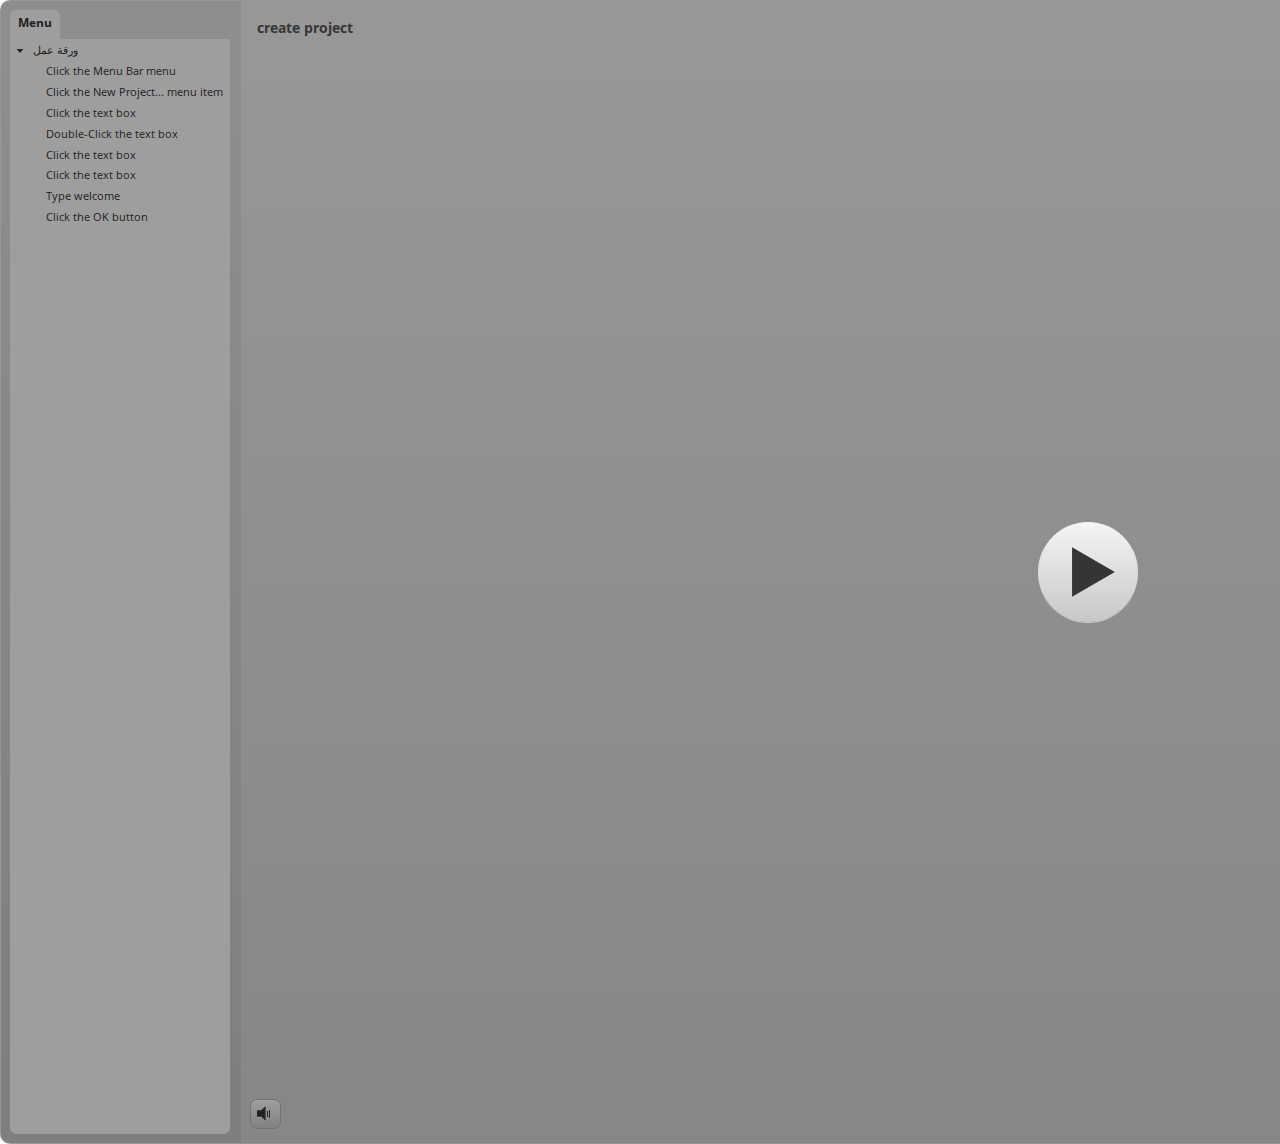
<file: index.html>
<!DOCTYPE html>
<html lang="en-US">
<head>
  <meta charset="utf-8">
  <!-- Created using Storyline 3 - http://www.articulate.com  -->
  <!-- version: 3.11.23355.0 -->
  <title>create project</title>
  <meta http-equiv="x-ua-compatible" content="IE=edge" />
  <meta name="viewport" content="width=device-width, initial-scale=1.0, user-scalable=no, shrink-to-fit=no, minimal-ui" />
  <meta name="apple-mobile-web-app-capable" content="yes" />
  <style>
    html, body { height: 100%; padding: 0; margin: 0 }
    #app { height: 100%; width: 100%; }
  </style>
  
  <script>window.THREE = { };</script>
</head>
<body style="background: #FFFFFF" class="cs-HTML theme-classic">
  <!-- 360 -->
  <script>!function(e){function n(e,i){return e.test(i)}function i(e){var i=e||navigator.userAgent,o=i.split("[FBAN");if(void 0!==o[1]&&(i=o[0]),this.apple={phone:n(t,i),ipod:n(d,i),tablet:!n(t,i)&&n(s,i),device:n(t,i)||n(d,i)||n(s,i)},this.amazon={phone:n(h,i),tablet:!n(h,i)&&n(a,i),device:n(h,i)||n(a,i)},this.android={phone:n(h,i)||n(b,i),tablet:!n(h,i)&&!n(b,i)&&(n(a,i)||n(r,i)),device:n(h,i)||n(a,i)||n(b,i)||n(r,i)},this.windows={phone:n(l,i),tablet:n(p,i),device:n(l,i)||n(p,i)},this.other={blackberry:n(f,i),blackberry10:n(u,i),opera:n(c,i),firefox:n(A,i),chrome:n(w,i),device:n(f,i)||n(u,i)||n(c,i)||n(A,i)||n(w,i)},this.seven_inch=n(v,i),this.any=this.apple.device||this.android.device||this.windows.device||this.other.device||this.seven_inch,this.phone=this.apple.phone||this.android.phone||this.windows.phone,this.tablet=this.apple.tablet||this.android.tablet||this.windows.tablet,"undefined"==typeof window)return this}function o(){var e=new i;return e.Class=i,e}var t=/iPhone/i,d=/iPod/i,s=/iPad/i,b=/(?=.*\bAndroid\b)(?=.*\bMobile\b)/i,r=/Android/i,h=/(?=.*\bAndroid\b)(?=.*\bSD4930UR\b)/i,a=/(?=.*\bAndroid\b)(?=.*\b(?:KFOT|KFTT|KFJWI|KFJWA|KFSOWI|KFTHWI|KFTHWA|KFAPWI|KFAPWA|KFARWI|KFASWI|KFSAWI|KFSAWA)\b)/i,l=/IEMobile/i,p=/(?=.*\bWindows\b)(?=.*\bARM\b)/i,f=/BlackBerry/i,u=/BB10/i,c=/Opera Mini/i,w=/(CriOS|Chrome)(?=.*\bMobile\b)/i,A=/(?=.*\bFirefox\b)(?=.*\bMobile\b)/i,v=new RegExp("(?:Nexus 7|BNTV250|Kindle Fire|Silk|GT-P1000)","i");"undefined"!=typeof module&&module.exports&&"undefined"==typeof window?module.exports=i:"undefined"!=typeof module&&module.exports&&"undefined"!=typeof window?module.exports=o():"function"==typeof define&&define.amd?define("isMobile",[],e.isMobile=o()):e.isMobile=o()}(this);
    window.isMobile.apple.tablet = window.isMobile.apple.tablet ||
      (navigator.platform === 'MacIntel' && navigator.maxTouchPoints > 1);
    window.isMobile.apple.device = window.isMobile.apple.device || window.isMobile.apple.tablet;
    window.isMobile.tablet = window.isMobile.tablet || window.isMobile.apple.tablet;
    window.isMobile.any = window.isMobile.any || window.isMobile.apple.tablet;
  </script>

  <div id="focus-sink" aria-hidden="true" tabIndex="-1"></div>

  <div id="preso"></div>
  <script>
    window.DS = {};
    window.globals = {
      DATA_PATH_BASE: '',
      HAS_FRAME: true,
      HAS_SLIDE: true,

      lmsPresent: false,
      tinCanPresent: false,
      cmi5Present: false,
      aoSupport: false,
      scale: 'noscale',
      captureRc: false,
      browserSize: 'optimal',
      bgColor: '#FFFFFF',
      features: '',
      themeName: 'classic',
      preloaderColor: '#FFFFFF',
      suppressAnalytics: false,
      productChannel: 'perpetual',
      publishSource: 'storyline',
      aid: '',
      cid: '1d49edd3-d862-4ab2-b655-d12bb6ab90d9',
      playerVersion: '3.11.23355.0',
      maxIosVideoElements: 5,

      
      parseParams: function(qs) {
        if (window.globals.parsedParams != null) {
          return window.globals.parsedParams;
        }
        qs = (qs || window.location.search.substr(1)).split('+').join(' ');
        var params = {},
            tokens,
            re = /[?&]?([^=]+)=([^&]*)/g;

        while (tokens = re.exec(qs)) {
          params[decodeURIComponent(tokens[1]).trim()] =
            decodeURIComponent(tokens[2]).trim();
        }
        window.globals.parsedParams = params;
        return params;
      }

    };

    (function() {

      var classTypes = [ 'desktop', 'mobile', 'phone', 'tablet' ];

      var addDeviceClasses = function(prefix, testObj) {
        var curr, i;
        for (i = 0; i < classTypes.length; i++) {
          curr = classTypes[i];
          if (testObj[curr]) {
            document.body.classList.add(prefix + curr);
          }
        }
      };

      var params = window.globals.parseParams(),
          isDevicePreview = params.devicepreview === '1',
          isPhoneOverride = params.deviceType === 'phone' || (isDevicePreview && params.phone == '1'),
          isTabletOverride = (params.deviceType === 'tablet' || isDevicePreview) && !isPhoneOverride,
          isMobileOverride = isPhoneOverride || isTabletOverride;

      var deviceView = {
        desktop: !window.isMobile.any && !isMobileOverride,
        mobile: window.isMobile.any || isMobileOverride,
        phone: isPhoneOverride || (window.isMobile.phone && !isTabletOverride),
        tablet: isTabletOverride || window.isMobile.tablet
      };

      window.globals.deviceView = deviceView;
      window.isMobile.desktop = !window.isMobile.any;
      window.isMobile.mobile = window.isMobile.any;

      addDeviceClasses('view-', deviceView);

    })();
  </script>
  
  <script src='story_content/user.js' type=text/javascript></script>
  <div class="slide-loader"></div>

  <script type="text/javascript">
    if (window.globals.deviceView.isMobile) { var doc = document, loader = doc.body.querySelector('.slide-loader'); [ 1, 2, 3 ].forEach(function(n) { var d = doc.createElement('div'); d.style.backgroundColor = window.globals.preloaderColor; d.classList.add('mobile-loader-dot'); d.classList.add('dot' + n); loader.appendChild(d); }); }
  </script>

  <div class="mobile-load-title-overlay" style="display: none">
    <div class="mobile-load-title">create project</div>
  </div>

  <div class="mobile-chrome-warning"></div>

  <script>
    
    if (window.autoSpider && window.vInterfaceObject) {
      document.querySelector('.mobile-load-title-overlay').style.display = 'none';
    }
  </script>

  

  <link rel="stylesheet" href="html5/data/css/output.min.css" data-noprefix />
</body>
<script src="html5/lib/scripts/ds-bootstrap.min.js"></script>
</html>
</file>
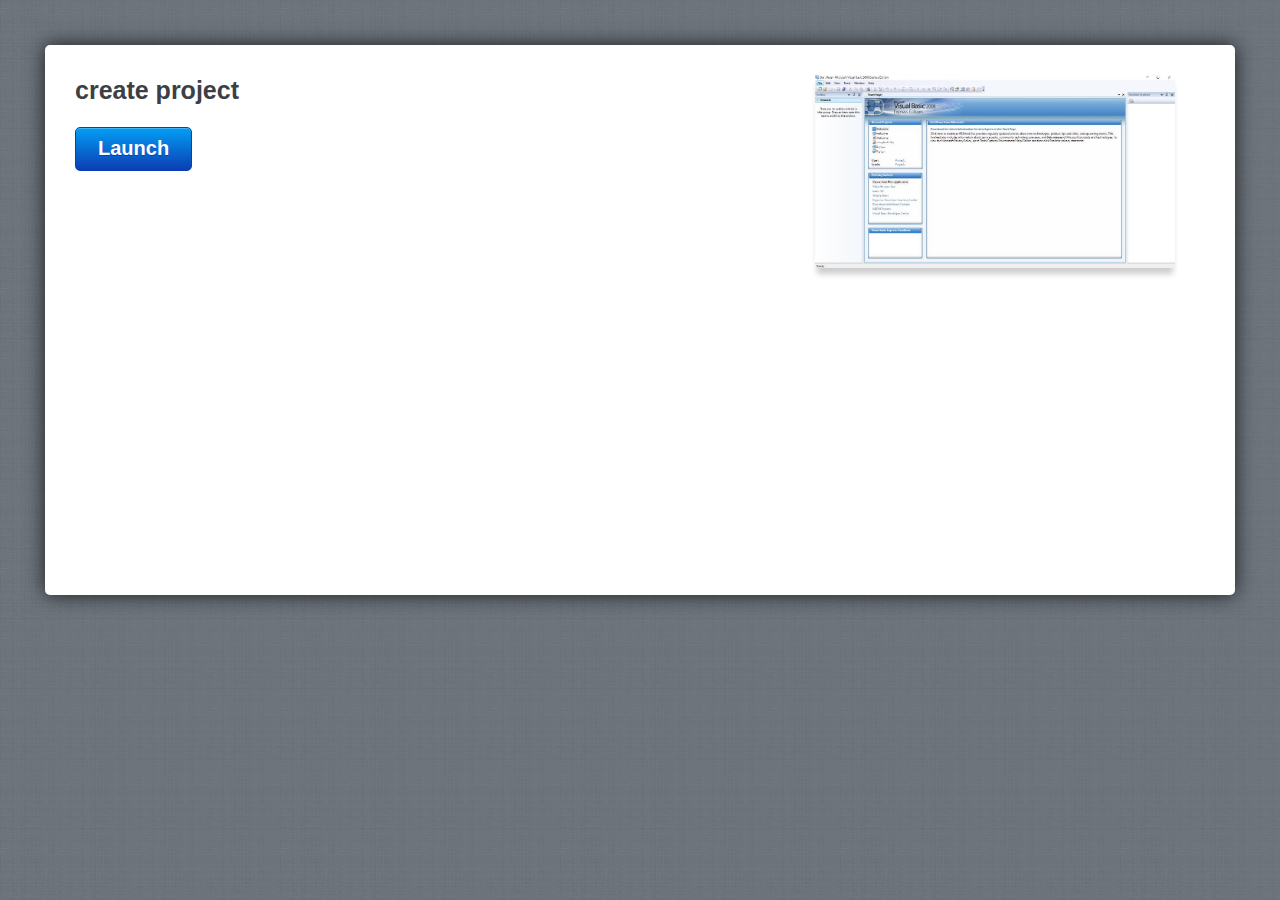
<file: amplaunch.html>
<!DOCTYPE html PUBLIC "-//W3C//DTD XHTML 1.0 Transitional//EN" "http://www.w3.org/TR/xhtml1/DTD/xhtml1-transitional.dtd">
<html xmlns="http://www.w3.org/1999/xhtml" xml:lang="en" lang="en">
<head>
	<title>create project</title>
	
	 <script>
		var g_strLink;
	
		function buildLaunchLink()
		{
			var g_strProjectId = "5fOo2TdiQSh";
			var strHash = document.location.hash;
			document.location.hash = "";

			var strPath = window.location.protocol + "//" + window.location.host;
			var arrPath = window.location.pathname.split("/");

			arrPath.length = arrPath.length - 1;
			strPath += arrPath.join("/");
			strPath = strPath.replace(/ /g, "%20");

			g_strLink = "path=" + strPath;
			g_strLink += "&projectid=" + g_strProjectId;
			
			var strQuery = strHash.substr(1);
			g_strLink += "&" + decodeURIComponent(strQuery);
			g_strLink = escape(g_strLink);
		}
		
		function isAndroid()
		{
			return (navigator.userAgent.indexOf("Android") > -1);
		}
		
		function isIOS()
		{
			return (navigator.userAgent.indexOf("AppleWebKit/") > -1 && navigator.userAgent.indexOf("Mobile/") > -1);
		}

		function UpdateLaunchUrl()
		{
			var strLink = (isAndroid()) ? "intent://?" + g_strLink + "#Intent;scheme=artmobileplayer;package=air.com.articulate.articulatemobileplayer;end" :
										 "artmobileplayer://?" + g_strLink;
										
			var linkTarget = document.getElementById('launch');
			linkTarget.href = strLink;
			
			if (isAndroid())
			{
				window.location = strLink;
			}
		}
		
		function writeMeta()
		{
			var meta = document.createElement('meta');
			meta.name = "apple-itunes-app";
			meta.content = "app-id=505546381, app-argument=artmobileplayer://?" + g_strLink;
			document.getElementsByTagName('head')[0].appendChild(meta);
		}
		
		buildLaunchLink();
		writeMeta();

	 </script>

	<!-- META -->
	<meta http-equiv="content-type" content="text/html; charset=utf-8">
	<meta name="viewport" content="width=device-width, initial-scale=1.0, maximum-scale=1.0, user-scalable=0">

	<style>
		html,body,div,h1,p,a{margin:0;padding:0;border:0;font-weight:inherit;font-style:inherit;font-size:100%;font-family:inherit;vertical-align:baseline}
		a img{border:0; width: 290px}
		body{font-family:Helvetica,Arial,Verdana,sans-serif;line-height:1.5;color:#434750;background:#737d85;position:relative;font-size:75%}
		h1{font-size:3em;line-height:1;margin-bottom:.5em;font-weight:400;color:#434750}
		a,a:focus,a:hover{color:#434750;text-decoration:none;outline:0}
		.button{float:left;font-size:14px;font-weight:700;color:#fff;text-shadow:0 -1px 0 rgba(0,0,0,.75);padding:5px 22px 0;height:25px;border:1px solid #010101;-webkit-box-shadow:0 1px 0 rgba(255,255,255,.12),inset 0 1px 0 rgba(255,255,255,.25);-webkit-border-radius:5px;background:-webkit-gradient(linear,left top,left bottom,from(#5d636b),to(#25272a),color-stop(.5,#494e54),color-stop(.51,#35393d))}
		body.launch{background:url(mobile/linen_background.jpg) repeat}
		div.container{background:#fff;height:490px;margin:45px;padding:30px;-webkit-border-radius:5px;-webkit-box-shadow:0 0 20px rgba(0,0,0,.75)}
		div.screenshot{float:right;width:390px;padding-left:20px;padding-bottom:10px}
		div.screenshot img{-webkit-box-shadow:0 8px 6px -2px rgba(0,0,0,.2); width: 360px;}
		div.container div.launch_meta{float:left;width:450px}
		div.container h1{color:#3c4046;font-weight:700;font-size:25px;line-height:1.2em;font-family:'Helvetica Neue',Helvetica,Arial}
		div.container p{font-size:16px;line-height:1.4em;font-family:'Helvetica Neue',Helvetica,Arial;margin:0 0 1.4em}
		div.container a.button{font-size:20px;color:#fff;background:#0272ed;text-shadow:0 1px 0 rgba(11,62,180,1);padding:5px 22px 12px;border:1px solid #0b3eb4;-webkit-box-shadow:0 1px 0 rgba(255,255,255,.12),inset 0 1px 0 rgba(255,255,255,.25);-webkit-border-radius:5px;background:-webkit-gradient(linear,left top,left bottom,from(#039ef4),to(#0b3eb4))}
		div.mobile_app{background:url(mobile/mobile_icon.png) no-repeat;padding-left:148px;padding-top:20px}
		div.mobile_app h1{margin:0;line-height:1.4em}
		div.mobile_app a{color:#027fef;text-decoration:underline}
		div.container a.app_store{width:172px;height:54px;text-indent:-9000px;display:block;background:url(mobile/app_store.png)}
		@media only screen and (max-device-width:1024px) and (orientation:portrait){
			div.container{height:750px}
			div.screenshot{width:290px}
			div.screenshot img{width:290px}
			div.container div.launch_meta{float:left;width:300px}
			div.mobile_app h1{font-size:24px}
		}
		a.install { display:inline-block; overflow:hidden; background:url(http://linkmaker.itunes.apple.com/images/badges/en-us/badge_appstore-lrg.svg) no-repeat; width:165px; height:40px; position: relative; bottom: 120px; float:right; padding-right:50px;}

	</style>
</head>
	
<body class="launch" onload="UpdateLaunchUrl()">

	<div class="wrap">
	
		<div class="container">
			<div class="launch_meta">
				<h1>create project</h1>
				<p></p>
				<a id="launch" href="#" class="button" target="_top">Launch</a>
			</div>
			<div class="screenshot">
				<img src="story_content/thumbnail.jpg"  />
			</div>
		</div>
		<script>
			if (isIOS())
			{
				document.write("<a class='install' href='https://geo.itunes.apple.com/us/app/articulate-mobile-player/id505546381?mt=8' ></a>");
			}
		</script>
	</div>
</body>

</html>
</file>
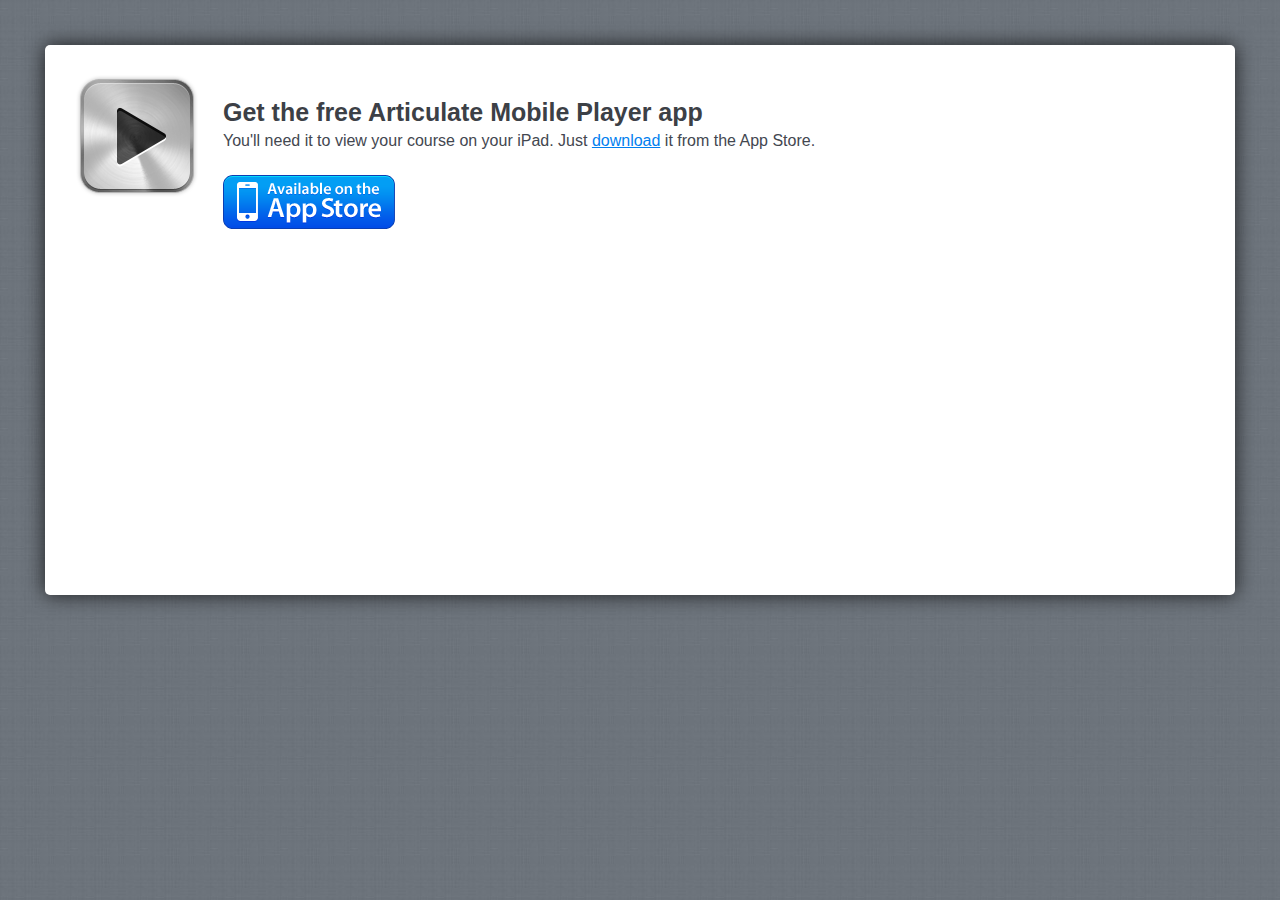
<file: mobile/mobileinstall.html>
<!DOCTYPE html PUBLIC "-//W3C//DTD XHTML 1.0 Transitional//EN" "http://www.w3.org/TR/xhtml1/DTD/xhtml1-transitional.dtd">
<html xmlns="http://www.w3.org/1999/xhtml" xml:lang="en" lang="en">
<head>
	<title>create project</title>
			
	<!-- META -->
	<meta http-equiv="content-type" content="text/html; charset=utf-8">
	<meta name="viewport" content="width=device-width; initial-scale=1.0; maximum-scale=1.0; user-scalable=0;">

	<style>
		html,body,div,h1,p,a{margin:0;padding:0;border:0;font-weight:inherit;font-style:inherit;font-size:100%;font-family:inherit;vertical-align:baseline}
		a img{border:0; width 290}
		body{font-family:Helvetica,Arial,Verdana,sans-serif;line-height:1.5;color:#434750;background:#737d85;position:relative;font-size:75%}
		h1{font-size:3em;line-height:1;margin-bottom:.5em;font-weight:400;color:#434750}
		a,a:focus,a:hover{color:#434750;text-decoration:none;outline:0}
		.button{float:left;font-size:14px;font-weight:700;color:#fff;text-shadow:0 -1px 0 rgba(0,0,0,.75);padding:5px 22px 0;height:25px;border:1px solid #010101;-webkit-box-shadow:0 1px 0 rgba(255,255,255,.12),inset 0 1px 0 rgba(255,255,255,.25);-webkit-border-radius:5px;background:-webkit-gradient(linear,left top,left bottom,from(#5d636b),to(#25272a),color-stop(.5,#494e54),color-stop(.51,#35393d))}
		body.launch{background:url(linen_background.jpg) repeat}
		div.container{background:#fff;height:490px;margin:45px;padding:30px;-webkit-border-radius:5px;-webkit-box-shadow:0 0 20px rgba(0,0,0,.75)}
		div.screenshot{float:right;width:390px;padding-left:20px;padding-bottom:10px}
		div.screenshot img{-webkit-box-shadow:0 8px 6px -2px rgba(0,0,0,.2); width: 360px;}
		div.container div.launch_meta{float:left;width:450px}
		div.container h1{color:#3c4046;font-weight:700;font-size:25px;line-height:1.2em;font-family:'Helvetica Neue',Helvetica,Arial}
		div.container p{font-size:16px;line-height:1.4em;font-family:'Helvetica Neue',Helvetica,Arial;margin:0 0 1.4em}
		div.container a.button{font-size:20px;color:#fff;background:#0272ed;text-shadow:0 1px 0 rgba(11,62,180,1);padding:5px 22px 12px;border:1px solid #0b3eb4;-webkit-box-shadow:0 1px 0 rgba(255,255,255,.12),inset 0 1px 0 rgba(255,255,255,.25);-webkit-border-radius:5px;background:-webkit-gradient(linear,left top,left bottom,from(#039ef4),to(#0b3eb4))}
		div.mobile_app{padding-left:148px;padding-top:20px}
		div.mobile_app h1{margin:0;line-height:1.4em}
		div.mobile_app a{color:#027fef;text-decoration:underline}
		div.container a.app_store{width:172px;height:54px;text-indent:-9000px;display:block;background:url(app_store.png)}
		@media only screen and (max-device-width:1024px) and (orientation:portrait){
			div.container{height:750px}
			div.screenshot{width:290px}
			div.screenshot img{width:290px}
			div.container div.launch_meta{float:left;width:300px}
			div.mobile_app h1{font-size:24px}
		}

	</style>
	<script>
		var g_strHash = document.location.hash;
		document.location.hash = "";
		
		function InstallApp()
		{
			setTimeout(RedirectLaunchPage, 50);
			
			var strAppUrl = "itms-apps://itunes.apple.com/us/app/articulate-mobile-player/id505546381?ls=1&mt=8";
			
			document.location = strAppUrl;
			
			return false;
		}
		
		function RedirectLaunchPage()
		{
			document.location = "../amplaunch.html" + g_strHash;
		}
	</script>
	
</head>

<body class="launch">

	<div class="wrap">
		<div class="container">
			<a href="#" onclick="return InstallApp()"><img style="position:absolute;" src="mobile_icon.png"></img></a>
			<div class="mobile_app">
				<h1>Get the free Articulate Mobile Player app</h1>
				<p>You'll need it to view your course on your iPad. Just <a href="#" onclick="return InstallApp()" title="Download the Articulate Mobile Player app">download</a> it from the App Store.</p>
				<a href="#" onclick="return InstallApp()" class="app_store">Available on the App Store</a>
			</div>
		</div>
	</div>
</body>

</html>
</file>
<file: html5/data/css/output.min.css>
@font-face {
  font-family: 'Open SansBold CharsBold9EB6824D';
  src: url('[data-uri]');
  font-style: normal;
  font-weight: normal;
}
@font-face {
  font-family: 'Open Sans Charset1_ 6gj1E99C6DD';
  src: url('[data-uri]');
  font-style: normal;
  font-weight: normal;
}
@font-face {
  font-family: 'Arial Charset1_ 5cS591XF1958B83';
  src: url('[data-uri]');
  font-style: normal;
  font-weight: normal;
}
@font-face {
  font-family: 'Arial Charset0_v8wz5YMo9EE9FF07';
  src: url('[data-uri]');
  font-style: normal;
  font-weight: normal;
}
.cs-npnxnanbnsnfns00001100101 .cs-infopanel  {
  box-shadow: 0 1px 0 rgba(184, 184, 184, 1);
  background: rgba(255, 255, 255, 1);
}
.cs-npnxnanbnsnfns00001100101 .cs-infopanel .cs-link {
  color: rgba(124, 34, 128, 1);
}
.cs-npnxnanbnsnfns00001100101 .cs-infopanel .cs-link:hover {
  color: rgba(0, 0, 238, 1);
}
.cs-npnxnanbnsnfns00001100101 .cs-infopanel .cs-name {
  color: rgba(68, 68, 68, 1);
}
.cs-npnxnanbnsnfns00001100101 .cs-infopanel .cs-title {
  color: rgba(153, 153, 153, 1);
}
.cs-npnxnanbnsnfns00001100101 .cs-infopanelpopup  {
  box-shadow: 0 1px 0 rgba(184, 184, 184, 1);
  background: linear-gradient(180deg, rgba(233, 233, 233, 1) 0%, rgba(207, 207, 207, 1) 100%);
}
.cs-npnxnanbnsnfns00001100101 .cs-infopanelpopup .cs-link {
  color: rgba(124, 34, 128, 1);
}
.cs-npnxnanbnsnfns00001100101 .cs-infopanelpopup .cs-link:hover {
  color: rgba(0, 0, 238, 1);
}
.cs-npnxnanbnsnfns00001100101 .cs-infopanelpopup .cs-name {
  color: rgba(68, 68, 68, 1);
}
.cs-npnxnanbnsnfns00001100101 .cs-infopanelpopup .cs-bio {
  color: rgba(153, 153, 153, 1);
}
.cs-npnxnanbnsnfns00001100101 .cs-timer  {
  color: rgba(85, 85, 85, 1);
}
.cs-npnxnanbnsnfns00001100101 .cs-duration stop:first-child {
  stop-color: rgba(0, 215, 255, 1);
}
.cs-npnxnanbnsnfns00001100101 .cs-duration stop:last-child {
  stop-color: rgba(0, 171, 255, 1);
}
.cs-npnxnanbnsnfns00001100101 .cs-elapsed stop:first-child {
  stop-color: rgba(254, 227, 71, 1);
}
.cs-npnxnanbnsnfns00001100101 .cs-elapsed stop:last-child {
  stop-color: rgba(252, 204, 42, 1);
}
.cs-npnxnanbnsnfns00001100101 .cs-timer .cs-pie .cs-innerstroke {
  stroke: rgba(199, 199, 199, 1);
}
.cs-npnxnanbnsnfns00001100101 .cs-timer .cs-pie .cs-innerborder {
  stroke: rgba(255, 255, 255, 1);
}
.cs-npnxnanbnsnfns00001100101 .cs-window  {
  box-shadow: 0 8px 5px rgba(0, 0, 0, 0.2);
  border-color: rgba(234, 234, 234, 1);
  background: rgba(243, 243, 243, 1);
  color: rgba(85, 85, 85, 1);
}
.cs-npnxnanbnsnfns00001100101 .cs-window .cs-diva {
  border-color: rgba(247, 247, 247, 1);
}
.cs-npnxnanbnsnfns00001100101 .cs-window .cs-divb {
  border-color: rgba(211, 211, 211, 1);
}
.cs-npnxnanbnsnfns00001100101 .cs-editor .cs-editor-slide {
  color: rgba(85, 85, 85, 1);
}
.cs-npnxnanbnsnfns00001100101 .cs-editor .cs-editor-html {
  color: rgba(68, 68, 68, 1);
}
.cs-npnxnanbnsnfns00001100101 .cs-editor .cs-editor-button {
  text-shadow: 0 1px 0 rgba(240, 240, 240, 1);
  color: rgba(53, 53, 53, 1);
  border-color: rgba(177, 177, 177, 1);
  background: linear-gradient(180deg, rgba(245, 245, 245, 1) 0%, rgba(199, 199, 199, 1) 100%);
}
.cs-npnxnanbnsnfns00001100101 .cs-editor .cs-editor-button:hover {
  background: linear-gradient(180deg, rgba(242, 242, 242, 1) 0%, rgba(175, 175, 175, 1) 100%);
}
.cs-npnxnanbnsnfns00001100101 .cs-editor .cs-editor-button:active {
  background: linear-gradient(180deg, rgba(199, 199, 199, 1) 0%, rgba(244, 244, 244, 1) 100%);
}
.cs-npnxnanbnsnfns00001100101 .cs-listitem  {
  color: rgba(53, 53, 53, 1);
  border-color: rgba(223, 223, 223, 1);
}
.cs-npnxnanbnsnfns00001100101 .cs-listitem.cs-viewed {
  color: rgba(144, 144, 144, 1);
}
.cs-npnxnanbnsnfns00001100101 .cs-listitem.cs-selected {
  color: rgba(53, 53, 53, 1);
  background: rgba(192, 226, 241, 1);
}
.cs-npnxnanbnsnfns00001100101 .cs-listitem.cs-selected:hover {
  background: rgba(192, 226, 241, 1);
}
.cs-npnxnanbnsnfns00001100101 .cs-listitem.cs-selected.hover {
  background: rgba(192, 226, 241, 1);
}
.cs-npnxnanbnsnfns00001100101 .cs-listitem.cs-selected:focus {
  background: rgba(192, 226, 241, 1);
}
.cs-npnxnanbnsnfns00001100101 .cs-listitem .cs-icon-carrot {
  fill: rgba(53, 53, 53, 1);
}
.cs-npnxnanbnsnfns00001100101 .cs-listitem .cs-icon-carrot .cs-shadow {
  fill: rgba(255, 255, 255, 1);
}
.cs-npnxnanbnsnfns00001100101 .cs-listitem:hover {
  background: rgba(230, 230, 230, 1);
}
.cs-npnxnanbnsnfns00001100101 .cs-listitem.hover {
  background: rgba(230, 230, 230, 1);
}
.cs-npnxnanbnsnfns00001100101 .cs-listitem:focus {
  background: rgba(230, 230, 230, 1);
}
.cs-npnxnanbnsnfns00001100101 .cs-glossary  {
  color: rgba(53, 53, 53, 1);
}
.cs-npnxnanbnsnfns00001100101 .cs-glossary .cs-scrolling-panel {
  background: rgba(231, 231, 231, 1);
}
.cs-npnxnanbnsnfns00001100101 .cs-glossary .cs-term.cs-selected .cs-choice-list-trigger {
  color: rgba(53, 53, 53, 1);
  background: rgba(192, 226, 241, 1);
}
.cs-npnxnanbnsnfns00001100101 .cs-glossary .cs-term.cs-selected .cs-choice-list-trigger:focus {
  color: rgba(53, 53, 53, 1);
  background: rgba(192, 226, 241, 1);
}
.cs-npnxnanbnsnfns00001100101 .cs-glossary .cs-term:hover .cs-choice-list-trigger {
  background: rgba(230, 230, 230, 1);
}
.cs-npnxnanbnsnfns00001100101 .cs-glossary .cs-term.hover .cs-choice-list-trigger {
  background: rgba(230, 230, 230, 1);
}
.cs-npnxnanbnsnfns00001100101 .cs-glossary .cs-term .cs-choice-list-trigger:focus {
  background: rgba(230, 230, 230, 1);
}
.cs-npnxnanbnsnfns00001100101 .cs-glossary .cs-diva {
  border-color: rgba(226, 226, 226, 1);
}
.cs-npnxnanbnsnfns00001100101 .cs-glossary .cs-divb {
  border-color: rgba(226, 226, 226, 1);
}
.cs-npnxnanbnsnfns00001100101 .cs-glossary .cs-divc {
  border-color: rgba(250, 250, 250, 1);
}
.cs-npnxnanbnsnfns00001100101 .cs-glossary .cs-heading {
  color: rgba(68, 68, 68, 1);
}
.cs-npnxnanbnsnfns00001100101 .cs-resource .cs-separator {
  border-color: rgba(224, 224, 224, 1);
}
.cs-npnxnanbnsnfns00001100101 .cs-outline  {
  color: rgba(68, 68, 68, 1);
}
.cs-npnxnanbnsnfns00001100101 .cs-outline .cs-diva {
  border-color: rgba(198, 198, 198, 1);
}
.cs-npnxnanbnsnfns00001100101 .cs-outline .cs-divb {
  border-color: rgba(249, 249, 249, 1);
}
.cs-npnxnanbnsnfns00001100101 .cs-outline .cs-divc {
  border-color: rgba(225, 225, 225, 1);
}
.cs-npnxnanbnsnfns00001100101 .cs-outline .cs-search-filter:hover {
  color: rgba(0, 0, 238, 1);
}
.cs-npnxnanbnsnfns00001100101 .cs-outline .cs-search-filter.hover {
  color: rgba(0, 0, 238, 1);
}
.cs-npnxnanbnsnfns00001100101 .cs-transcript  {
  color: rgba(68, 68, 68, 1);
}
.cs-npnxnanbnsnfns00001100101 .cs-transcript .cs-div {
  border-color: rgba(225, 225, 225, 1);
}
.cs-npnxnanbnsnfns00001100101 .cs-tabs:not(.topmenu-item) {
  color: rgba(85, 85, 85, 1);
}
.cs-npnxnanbnsnfns00001100101 .cs-tabs .cs-inner-button:not(.topmenu-item) {
  text-shadow: 0 1px 0 rgba(240, 240, 240, 1);
}
.cs-npnxnanbnsnfns00001100101 .cs-tabs:hover:not(.topmenu-item) {
  color: rgba(51, 51, 51, 1);
}
.cs-npnxnanbnsnfns00001100101 .cs-tabs.cs-selected {
  background: rgba(243, 243, 243, 1);
  color: rgba(51, 51, 51, 1);
}
.cs-npnxnanbnsnfns00001100101 .cs-seekcontrol  {
  background: linear-gradient(180deg, rgba(245, 245, 245, 1) 0%, rgba(199, 199, 199, 1) 100%);
  border-color: rgba(177, 177, 177, 1);
}
.cs-npnxnanbnsnfns00001100101 .cs-seekcontrol .cs-button:hover .cs-icon {
  fill: rgba(85, 85, 85, 1);
}
.cs-npnxnanbnsnfns00001100101 .cs-seekcontrol .cs-button.hover .cs-icon {
  fill: rgba(85, 85, 85, 1);
}
.cs-npnxnanbnsnfns00001100101 .cs-seekcontrol .cs-button .cs-icon-shadow {
  fill: rgba(240, 240, 240, 1);
}
.cs-npnxnanbnsnfns00001100101 .cs-seekcontrol .cs-button .cs-icon {
  fill: rgba(45, 45, 45, 1);
}
.cs-npnxnanbnsnfns00001100101 .cs-seekcontrol .cs-seek .cs-fill {
  background: rgba(255, 255, 255, 1);
}
.cs-npnxnanbnsnfns00001100101 .cs-seekcontrol .cs-seek {
  background: rgba(231, 231, 231, 1);
  border-color: rgba(184, 184, 184, 1);
}
.cs-npnxnanbnsnfns00001100101 .cs-searchinput .cs-input {
  color: rgba(138, 138, 138, 1);
  border-color: rgba(173, 173, 173, 1);
  background: rgba(223, 223, 223, 1);
}
.cs-npnxnanbnsnfns00001100101 .cs-searchinput .cs-input:focus {
  color: rgba(51, 51, 51, 1);
  background: rgba(250, 250, 250, 1);
}
.cs-npnxnanbnsnfns00001100101 .cs-searchinput .cs-input:hover {
  box-shadow: inset 0 0 1px 0 rgba(107, 248, 255, 1);
}
.cs-npnxnanbnsnfns00001100101 .cs-searchinput .cs-input.hover {
  box-shadow: inset 0 0 1px 0 rgba(107, 248, 255, 1);
}
.cs-npnxnanbnsnfns00001100101 .cs-searchinput .cs-button .cs-icon {
  fill: rgba(138, 138, 138, 1);
}
.cs-npnxnanbnsnfns00001100101 .cs-searchinput .cs-button:hover {
  fill: linear-gradient(180deg, rgba(245, 245, 245, 1) 0%, rgba(199, 199, 199, 1) 100%);
}
.cs-npnxnanbnsnfns00001100101 .cs-searchinput .cs-button.hover {
  fill: linear-gradient(180deg, rgba(245, 245, 245, 1) 0%, rgba(199, 199, 199, 1) 100%);
}
.cs-npnxnanbnsnfns00001100101 .cs-menu  {
  box-shadow: 0 1px 0 rgba(184, 184, 184, 1);
  background: rgba(243, 243, 243, 1);
}
.cs-npnxnanbnsnfns00001100101 .cs-topmenu-item.active .cs-tab {
  background: rgba(243, 243, 243, 1);
}
.cs-npnxnanbnsnfns00001100101 .cs-logo  {
  box-shadow: 0 1px 0 rgba(184, 184, 184, 1);
  background: rgba(255, 255, 255, 1);
}
.cs-npnxnanbnsnfns00001100101 .cs-checkbox  {
  color: rgba(68, 68, 68, 1);
}
.cs-npnxnanbnsnfns00001100101 .cs-checkbox:hover {
  border-color: rgba(107, 248, 255, 1);
}
.cs-npnxnanbnsnfns00001100101 .cs-checkbox.hover {
  border-color: rgba(107, 248, 255, 1);
}
.cs-npnxnanbnsnfns00001100101 .cs-checkbox .cs-box {
  color: rgba(255, 255, 255, 1);
  border-color: rgba(184, 184, 184, 1);
}
.cs-npnxnanbnsnfns00001100101 .cs-checkbox .cs-box:checked::after {
  color: rgba(51, 204, 0, 1);
}
.cs-npnxnanbnsnfns00001100101 .cs-button  {
  text-shadow: 0 1px 0 rgba(240, 240, 240, 1);
  color: rgba(53, 53, 53, 1);
  border-color: rgba(177, 177, 177, 1);
  background: linear-gradient(180deg, rgba(245, 245, 245, 1) 0%, rgba(199, 199, 199, 1) 100%);
  box-shadow: 0 1px 0 rgba(207, 207, 207, 1);
}
.cs-npnxnanbnsnfns00001100101 .cs-button .cs-icon {
  fill: rgba(53, 53, 53, 1);
}
.cs-npnxnanbnsnfns00001100101 .cs-button .cs-icon-shadow {
  fill: rgba(240, 240, 240, 1);
}
.cs-npnxnanbnsnfns00001100101 .cs-button:hover {
  background: linear-gradient(180deg, rgba(242, 242, 242, 1) 0%, rgba(175, 175, 175, 1) 100%);
}
.cs-npnxnanbnsnfns00001100101 .cs-button.hover {
  background: linear-gradient(180deg, rgba(242, 242, 242, 1) 0%, rgba(175, 175, 175, 1) 100%);
}
.cs-npnxnanbnsnfns00001100101 .cs-button:active {
  background: linear-gradient(180deg, rgba(199, 199, 199, 1) 0%, rgba(244, 244, 244, 1) 100%);
}
.cs-npnxnanbnsnfns00001100101 .cs-button.cs-disabled:hover {
  background: linear-gradient(180deg, rgba(245, 245, 245, 1) 0%, rgba(199, 199, 199, 1) 100%);
}
.cs-npnxnanbnsnfns00001100101 .cs-button.cs-disabled.hover {
  background: linear-gradient(180deg, rgba(245, 245, 245, 1) 0%, rgba(199, 199, 199, 1) 100%);
}
.cs-npnxnanbnsnfns00001100101 .cs-button.cs-disabled:active {
  background: linear-gradient(180deg, rgba(245, 245, 245, 1) 0%, rgba(199, 199, 199, 1) 100%);
}
.cs-npnxnanbnsnfns00001100101 .cs-button.cs-volume:hover {
  background: linear-gradient(180deg, rgba(245, 245, 245, 1) 0%, rgba(199, 199, 199, 1) 100%);
}
.cs-npnxnanbnsnfns00001100101 .cs-button.cs-volume.hover {
  background: linear-gradient(180deg, rgba(245, 245, 245, 1) 0%, rgba(199, 199, 199, 1) 100%);
}
.cs-npnxnanbnsnfns00001100101 .cs-button.cs-volume:active {
  background: linear-gradient(180deg, rgba(245, 245, 245, 1) 0%, rgba(199, 199, 199, 1) 100%);
}
.cs-npnxnanbnsnfns00001100101.cs-base  {
  color: rgba(85, 85, 85, 1);
  border-color: rgba(233, 233, 233, 1);
  background: linear-gradient(180deg, rgba(233, 233, 233, 1) 0%, rgba(207, 207, 207, 1) 100%);
}
.cs-npnxnanbnsnfns00001100101.cs-base .cs-separator .cs-diva {
  background: rgba(211, 211, 211, 1);
}
.cs-npnxnanbnsnfns00001100101.cs-base .cs-separator .cs-divb {
  background: rgba(247, 247, 247, 1);
}
.cs-npnxnanbnsnfns00001100101.cs-base .cs-topmenu-item.active .cs-tab {
  border-color: rgba(211, 211, 211, 1);
}
.cs-npnxnanbnsnfns00001100101.cs-base .cs-topmenu-item.active .cs-panel {
  border-color: rgba(211, 211, 211, 1);
}
.cs-npnxnanbnsnfns00001100101.cs-base .cs-left {
  background: linear-gradient(180deg, rgba(219, 219, 219, 1) 0%, rgba(195, 195, 195, 1) 100%);
}
.cs-npnxnanbnsnfns00001100101.cs-base .cs-area-primary .cs-slide-container {
  background: linear-gradient(180deg, rgba(233, 233, 233, 1) 0%, rgba(207, 207, 207, 1) 100%);
}
.cs-npnxnanbnsnfns00001100101 .cs-volume::-moz-range-thumb {
  border-color: rgba(165, 165, 165, 1);
  box-shadow: inset 0 0 1px 0 rgba(212, 212, 212, 1);
  background: rgba(200, 200, 200, 1);
}
.cs-npnxnanbnsnfns00001100101 .cs-volume::-ms-thumb {
  border-color: rgba(165, 165, 165, 1);
  box-shadow: inset 0 0 1px 0 rgba(212, 212, 212, 1);
  background: rgba(200, 200, 200, 1);
}
.cs-npnxnanbnsnfns00001100101 .cs-volume::-webkit-slider-thumb {
  border-color: rgba(165, 165, 165, 1);
  box-shadow: inset 0 0 1px 0 rgba(212, 212, 212, 1);
  background: rgba(200, 200, 200, 1);
}
.cs-npnxnanbnsnfns00001100101 .cs-volume::-moz-range-track {
  border-color: rgba(242, 242, 242, 1);
  background: linear-gradient(180deg, rgba(188, 188, 188, 1) 0%, rgba(188, 188, 188, 1) 50.196%, rgba(195, 195, 195, 1) 100%);
}
.cs-npnxnanbnsnfns00001100101 .cs-volume::-ms-track {
  border-color: rgba(242, 242, 242, 1);
  background: linear-gradient(180deg, rgba(188, 188, 188, 1) 0%, rgba(188, 188, 188, 1) 50.196%, rgba(195, 195, 195, 1) 100%);
}
.cs-npnxnanbnsnfns00001100101 .cs-volume::-webkit-slider-runnable-track {
  border-color: rgba(242, 242, 242, 1);
  background: linear-gradient(180deg, rgba(188, 188, 188, 1) 0%, rgba(188, 188, 188, 1) 50.196%, rgba(195, 195, 195, 1) 100%);
}
body.show-focus .tab-focus-box {
  border-color: rgba(255, 255, 0, 1);
}
.skipnav {
  border-color: rgba(255, 255, 0, 1);
}
.fn-npnxnanbsnfns00001100101 {
  font-family: 'Open SansD6FFC9F9';
  -webkit-font-variant-ligatures: no-common-ligatures;
  font-variant-ligatures: no-common-ligatures;
}
.fn-pxabnsnfns00001100101 {
  font-family: 'Open SansD6FFC9F9';
  -webkit-font-variant-ligatures: no-common-ligatures;
  font-variant-ligatures: no-common-ligatures;
}
.fn-npxnabnsnfns00001100101 {
  font-family: 'Open SansD6FFC9F9';
  -webkit-font-variant-ligatures: no-common-ligatures;
  font-variant-ligatures: no-common-ligatures;
}
.fn-npnxnanbnsnfns00001100101 {
  font-family: 'Open SansD6FFC9F9';
  -webkit-font-variant-ligatures: no-common-ligatures;
  font-variant-ligatures: no-common-ligatures;
}
.fn-pxabnsnfns00001100100 {
  font-family: 'Open SansD6FFC9F9';
  -webkit-font-variant-ligatures: no-common-ligatures;
  font-variant-ligatures: no-common-ligatures;
}
@font-face {
  font-family: 'Open SansD6FFC9F9';
  src: url('[data-uri]');
  font-style: normal;
  font-weight: bold;
}
@font-face {
  font-family: 'Open SansD6FFC9F9';
  src: url('[data-uri]');
  font-style: normal;
  font-weight: normal;
}
.cs-InvalidPromptSlide .cs-6PcNK4y1LRz-InvalidPromptSlide-btn0 {
  color: rgba(53, 53, 53, 1);
  border-color: rgba(177, 177, 177, 1);
  background: linear-gradient(180deg, rgba(245, 245, 245, 1) 0%, rgba(199, 199, 199, 1) 100%);
  text-shadow: 0 1px 0 rgba(240, 240, 240, 1);
}
.cs-InvalidPromptSlide .cs-6PcNK4y1LRz-InvalidPromptSlide-btn0 .cs-html {
  color: rgba(68, 68, 68, 1);
}
.cs-InvalidPromptSlide .cs-6PcNK4y1LRz-InvalidPromptSlide-btn0 .cs-slide {
  border-color: rgba(85, 85, 85, 1);
}
.cs-InvalidPromptSlide .cs-6PcNK4y1LRz-InvalidPromptSlide-btn0:hover {
  background: linear-gradient(180deg, rgba(242, 242, 242, 1) 0%, rgba(175, 175, 175, 1) 100%);
}
.cs-InvalidPromptSlide .cs-6PcNK4y1LRz-InvalidPromptSlide-btn0:active {
  background: linear-gradient(180deg, rgba(199, 199, 199, 1) 0%, rgba(244, 244, 244, 1) 100%);
}
.cs-PrintPromptSlide .cs-6PcNK4y1LRz-PrintPromptSlide-btn0 {
  color: rgba(53, 53, 53, 1);
  border-color: rgba(177, 177, 177, 1);
  background: linear-gradient(180deg, rgba(245, 245, 245, 1) 0%, rgba(199, 199, 199, 1) 100%);
  text-shadow: 0 1px 0 rgba(240, 240, 240, 1);
}
.cs-PrintPromptSlide .cs-6PcNK4y1LRz-PrintPromptSlide-btn0 .cs-html {
  color: rgba(68, 68, 68, 1);
}
.cs-PrintPromptSlide .cs-6PcNK4y1LRz-PrintPromptSlide-btn0 .cs-slide {
  border-color: rgba(85, 85, 85, 1);
}
.cs-PrintPromptSlide .cs-6PcNK4y1LRz-PrintPromptSlide-btn0:hover {
  background: linear-gradient(180deg, rgba(242, 242, 242, 1) 0%, rgba(175, 175, 175, 1) 100%);
}
.cs-PrintPromptSlide .cs-6PcNK4y1LRz-PrintPromptSlide-btn0:active {
  background: linear-gradient(180deg, rgba(199, 199, 199, 1) 0%, rgba(244, 244, 244, 1) 100%);
}
.cs-ScrollPromptSlide .cs-6PcNK4y1LRz-ScrollPromptSlide-btn0 {
  color: rgba(53, 53, 53, 1);
  border-color: rgba(177, 177, 177, 1);
  background: linear-gradient(180deg, rgba(245, 245, 245, 1) 0%, rgba(199, 199, 199, 1) 100%);
  text-shadow: 0 1px 0 rgba(240, 240, 240, 1);
}
.cs-ScrollPromptSlide .cs-6PcNK4y1LRz-ScrollPromptSlide-btn0 .cs-html {
  color: rgba(68, 68, 68, 1);
}
.cs-ScrollPromptSlide .cs-6PcNK4y1LRz-ScrollPromptSlide-btn0 .cs-slide {
  border-color: rgba(85, 85, 85, 1);
}
.cs-ScrollPromptSlide .cs-6PcNK4y1LRz-ScrollPromptSlide-btn0:hover {
  background: linear-gradient(180deg, rgba(242, 242, 242, 1) 0%, rgba(175, 175, 175, 1) 100%);
}
.cs-ScrollPromptSlide .cs-6PcNK4y1LRz-ScrollPromptSlide-btn0:active {
  background: linear-gradient(180deg, rgba(199, 199, 199, 1) 0%, rgba(244, 244, 244, 1) 100%);
}
.cs-ResumePromptSlide .cs-6PcNK4y1LRz-ResumePromptSlide-btn0 {
  color: rgba(53, 53, 53, 1);
  border-color: rgba(177, 177, 177, 1);
  background: linear-gradient(180deg, rgba(245, 245, 245, 1) 0%, rgba(199, 199, 199, 1) 100%);
  text-shadow: 0 1px 0 rgba(240, 240, 240, 1);
}
.cs-ResumePromptSlide .cs-6PcNK4y1LRz-ResumePromptSlide-btn0 .cs-html {
  color: rgba(68, 68, 68, 1);
}
.cs-ResumePromptSlide .cs-6PcNK4y1LRz-ResumePromptSlide-btn0 .cs-slide {
  border-color: rgba(85, 85, 85, 1);
}
.cs-ResumePromptSlide .cs-6PcNK4y1LRz-ResumePromptSlide-btn0:hover {
  background: linear-gradient(180deg, rgba(242, 242, 242, 1) 0%, rgba(175, 175, 175, 1) 100%);
}
.cs-ResumePromptSlide .cs-6PcNK4y1LRz-ResumePromptSlide-btn0:active {
  background: linear-gradient(180deg, rgba(199, 199, 199, 1) 0%, rgba(244, 244, 244, 1) 100%);
}
.cs-ResumePromptSlide .cs-6PcNK4y1LRz-ResumePromptSlide-btn1 {
  color: rgba(53, 53, 53, 1);
  border-color: rgba(177, 177, 177, 1);
  background: linear-gradient(180deg, rgba(245, 245, 245, 1) 0%, rgba(199, 199, 199, 1) 100%);
  text-shadow: 0 1px 0 rgba(240, 240, 240, 1);
}
.cs-ResumePromptSlide .cs-6PcNK4y1LRz-ResumePromptSlide-btn1 .cs-html {
  color: rgba(68, 68, 68, 1);
}
.cs-ResumePromptSlide .cs-6PcNK4y1LRz-ResumePromptSlide-btn1 .cs-slide {
  border-color: rgba(85, 85, 85, 1);
}
.cs-ResumePromptSlide .cs-6PcNK4y1LRz-ResumePromptSlide-btn1:hover {
  background: linear-gradient(180deg, rgba(242, 242, 242, 1) 0%, rgba(175, 175, 175, 1) 100%);
}
.cs-ResumePromptSlide .cs-6PcNK4y1LRz-ResumePromptSlide-btn1:active {
  background: linear-gradient(180deg, rgba(199, 199, 199, 1) 0%, rgba(244, 244, 244, 1) 100%);
}
.cs-ExternalInterfaceErrorSlide .cs-buttonOK {
  color: rgba(53, 53, 53, 1);
  border-color: rgba(177, 177, 177, 1);
  background: linear-gradient(180deg, rgba(245, 245, 245, 1) 0%, rgba(199, 199, 199, 1) 100%);
  text-shadow: 0 1px 0 rgba(240, 240, 240, 1);
}
.cs-ExternalInterfaceErrorSlide .cs-buttonOK .cs-html {
  color: rgba(68, 68, 68, 1);
}
.cs-ExternalInterfaceErrorSlide .cs-buttonOK .cs-slide {
  border-color: rgba(85, 85, 85, 1);
}
.cs-ExternalInterfaceErrorSlide .cs-buttonOK:hover {
  background: linear-gradient(180deg, rgba(242, 242, 242, 1) 0%, rgba(175, 175, 175, 1) 100%);
}
.cs-ExternalInterfaceErrorSlide .cs-buttonOK:active {
  background: linear-gradient(180deg, rgba(199, 199, 199, 1) 0%, rgba(244, 244, 244, 1) 100%);
}
</file>
